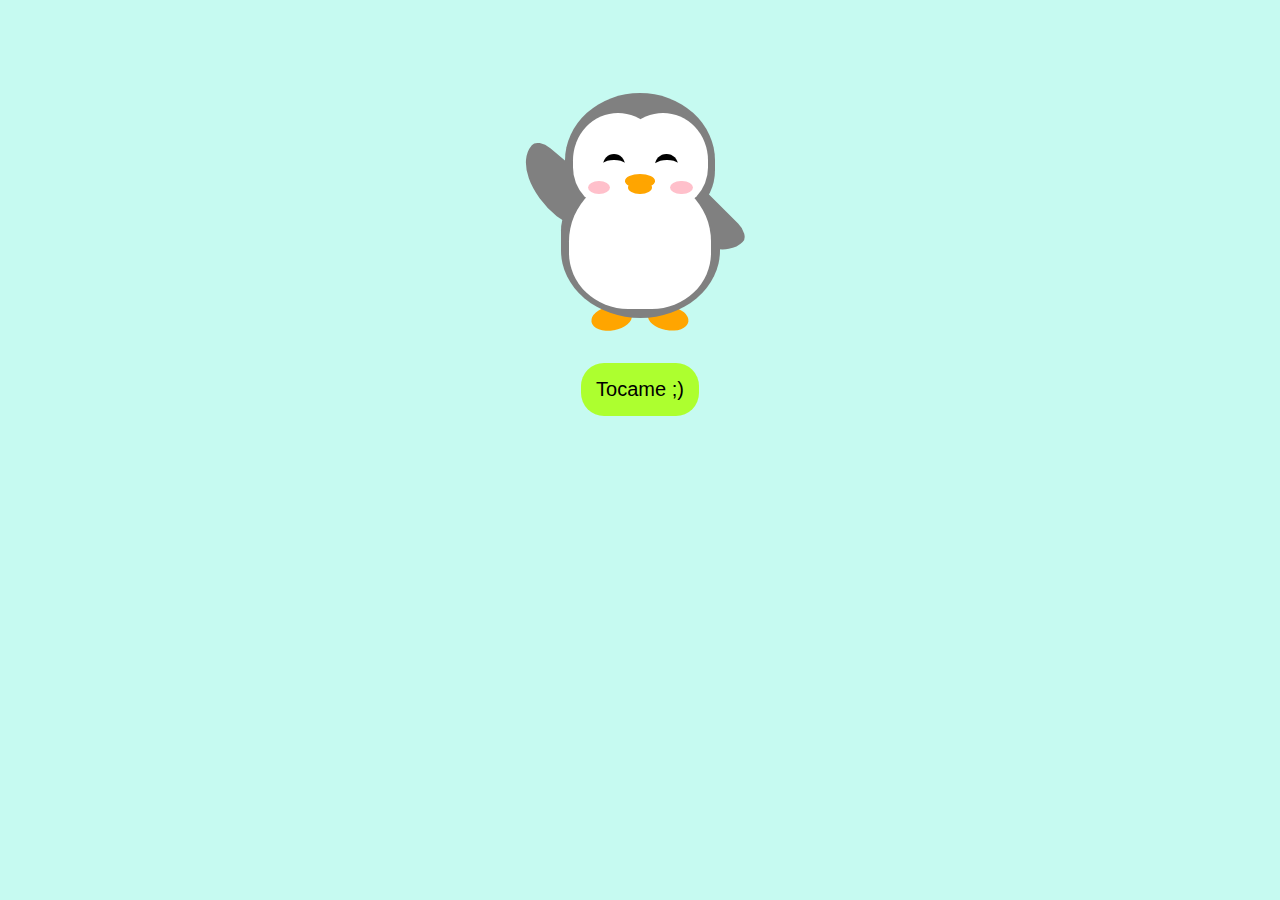
<file: index.html>
<!DOCTYPE html>
<html lang="en">
<head>
    <meta charset="UTF-8">
    <meta http-equiv="X-UA-Compatible" content="IE=edge">
    <meta name="viewport" content="width=device-width, initial-scale=1.0">
    <!-- <link rel="stylesheet" href="pinguino.css"> -->
    <link rel="stylesheet" href="pinguino-a.css">
    <title>Document</title>
</head>
<body>
    <div class="penguin">
        <div class="penguin-bottom">
            <div class="right-hand"></div>
            <div class="left-hand"></div>
            <div class="right-feet"></div>
            <div class="left-feet"></div>
        </div>
        <div class="penguin-top">
            <div class="right-cheek"></div>
            <div class="left-cheek"></div>
            <div class="belly"></div>
            <div class="right-eye">
                <div class="sparkle"></div>
            </div>
            <div class="left-eye">
                <div class="sparkle"></div>
            </div>
            <div class="blush-right"></div>
            <div class="blush-left"></div>
            <div class="beak-top"></div>
            <div class="beak-bottom"></div>
        </div>
    </div>
    <div class="mensaje" id="mensaje">
        <button class="button" id="button">Tocame ;)</button>
        <div class="a-ver" id="a-ver"></div>
    </div>
    <script src="pinguino.js"></script>
</body>
</html>
</file>
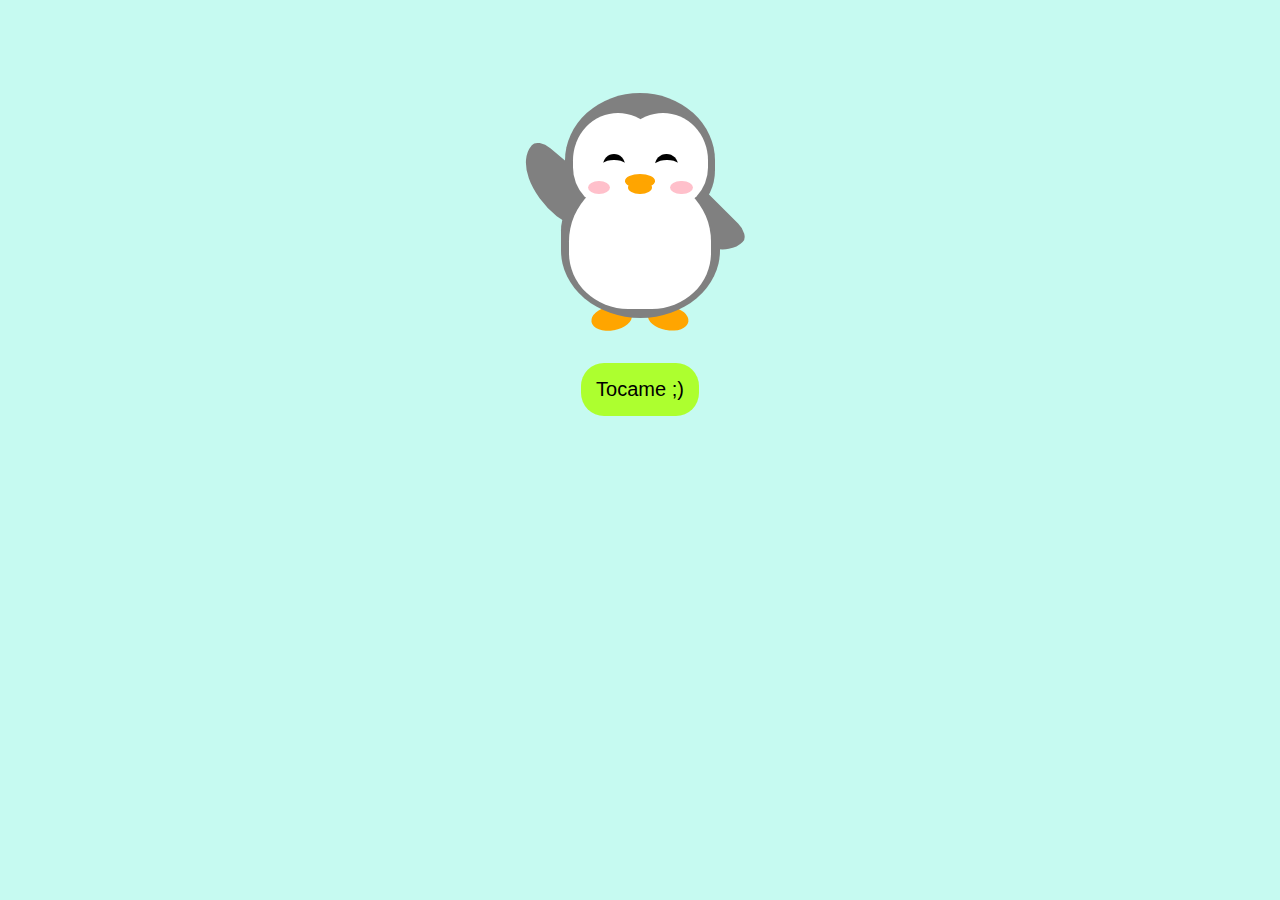
<file: pinguino.html>
<!DOCTYPE html>
<html lang="en">
<head>
    <meta charset="UTF-8">
    <meta http-equiv="X-UA-Compatible" content="IE=edge">
    <meta name="viewport" content="width=device-width, initial-scale=1.0">
    <!-- <link rel="stylesheet" href="pinguino.css"> -->
    <link rel="stylesheet" href="pinguino-a.css">
    <title>Document</title>
</head>
<body>
    <div class="penguin">
        <div class="penguin-bottom">
            <div class="right-hand"></div>
            <div class="left-hand"></div>
            <div class="right-feet"></div>
            <div class="left-feet"></div>
        </div>
        <div class="penguin-top">
            <div class="right-cheek"></div>
            <div class="left-cheek"></div>
            <div class="belly"></div>
            <div class="right-eye">
                <div class="sparkle"></div>
            </div>
            <div class="left-eye">
                <div class="sparkle"></div>
            </div>
            <div class="blush-right"></div>
            <div class="blush-left"></div>
            <div class="beak-top"></div>
            <div class="beak-bottom"></div>
        </div>
    </div>
    <div class="mensaje" id="mensaje">
        <button class="button" id="button">Tocame ;)</button>
        <div class="a-ver" id="a-ver"></div>
    </div>
    <script src="pinguino.js"></script>
</body>
</html>
</file>
<file: pinguino.css>
:root {
    /* Only change code below this line */

    /* Only change code above this line */
  }

  body {
    background: var(--penguin-belly, #c6faf1);
  }

  .penguin {
    --penguin-skin: gray;
    --penguin-beak: orange;
    position: relative;
    margin: auto;
    display: block;
    margin-top: 5%;
    width: 300px;
    height: 300px;
  }

  .right-cheek {
    top: 15%;
    left: 35%;
    background: var(--penguin-belly, white);
    width: 60%;
    height: 70%;
    border-radius: 70% 70% 60% 60%;
  }

  .left-cheek {
    top: 15%;
    left: 5%;
    background: var(--penguin-belly, white);
    width: 60%;
    height: 70%;
    border-radius: 70% 70% 60% 60%;
  }

  .belly {
    top: 60%;
    left: 2.5%;
    background: var(--penguin-belly, white);
    width: 95%;
    height: 100%;
    border-radius: 120% 120% 100% 100%;
  }

  .penguin-top {
    top: 10%;
    left: 25%;
    background: var(--penguin-skin, gray);
    width: 50%;
    height: 45%;
    border-radius: 70% 70% 60% 60%;
  }

  .penguin-bottom {
    top: 40%;
    left: 23.5%;
    background: var(--penguin-skin, gray);
    width: 53%;
    height: 45%;
    border-radius: 70% 70% 100% 100%;
  }

  .right-hand {
    top: 0%;
    left: -5%;
    background: var(--penguin-skin, gray);
    width: 30%;
    height: 60%;
    border-radius: 30% 30% 120% 30%;
    transform: rotate(45deg);
    z-index: -1;
  }

  .left-hand {
    top: 0%;
    left: 75%;
    background: var(--penguin-skin, gray);
    width: 30%;
    height: 60%;
    border-radius: 30% 30% 30% 120%;
    transform: rotate(-45deg);
    z-index: -1;
  }

  .right-feet {
    top: 85%;
    left: 60%;
    background: var(--penguin-beak, orange);
    width: 15%;
    height: 30%;
    border-radius: 50% 50% 50% 50%;
    transform: rotate(-80deg);
    z-index: -2222;
  }

  .left-feet {
    top: 85%;
    left: 25%;
    background: var(--penguin-beak, orange);
    width: 15%;
    height: 30%;
    border-radius: 50% 50% 50% 50%;
    transform: rotate(80deg);
    z-index: -2222;
  }

  .right-eye {
    top: 45%;
    left: 60%;
    background: black;
    width: 15%;
    height: 17%;
    border-radius: 50%;
  }

  .left-eye {
    top: 45%;
    left: 25%;
    background: black;
    width: 15%;
    height: 17%;
    border-radius: 50%;
  }

.sparkle {
    top: 25%;
    left: 15%;
    background: white;
    width: 35%;
    height: 35%;
    border-radius: 50%;
}

.blush-right {
    top: 65%;
    left: 15%;
    background: pink;
    width: 15%;
    height: 10%;
    border-radius: 50%;
}

.blush-left {
    top: 65%;
    left: 70%;
    background: pink;
    width: 15%;
    height: 10%;
    border-radius: 50%;
}

.beak-top {
    top: 60%;
    left: 40%;
    background: var(--penguin-beak, orange);
    width: 20%;
    height: 10%;
    border-radius: 50%;
}

.beak-bottom {
    top: 65%;
    left: 42%;
    background: var(--penguin-beak, orange);
    width: 16%;
    height: 10%;
    border-radius: 50%;
}

  .penguin * {
    position: absolute;
}
</file>
<file: pinguino-a.css>
:root {
    --penguin-size: 300px;
    --penguin-skin: gray;
    --penguin-belly: white;
    --penguin-beak: orange;
}

@media (max-width: 350px) {
    :root {
        /* Only change code below this line */
        --penguin-size: 200px;
        --penguin-skin: black;
        /* Only change code above this line */
    }
}

.penguin {
    position: relative;
    margin: auto;
    display: block;
    margin-top: 5%;
    width: var(--penguin-size, 300px);
    height: var(--penguin-size, 300px);
}

.right-cheek {
    top: 15%;
    left: 35%;
    background: var(--penguin-belly, white);
    width: 60%;
    height: 70%;
    border-radius: 70% 70% 60% 60%;
}

.left-cheek {
    top: 15%;
    left: 5%;
    background: var(--penguin-belly, white);
    width: 60%;
    height: 70%;
    border-radius: 70% 70% 60% 60%;
}

.belly {
    top: 60%;
    left: 2.5%;
    background: var(--penguin-belly, white);
    width: 95%;
    height: 100%;
    border-radius: 120% 120% 100% 100%;
}

.penguin-top {
    top: 10%;
    left: 25%;
    background: var(--penguin-skin, gray);
    width: 50%;
    height: 45%;
    border-radius: 70% 70% 60% 60%;
}

.penguin-bottom {
    top: 40%;
    left: 23.5%;
    background: var(--penguin-skin, gray);
    width: 53%;
    height: 45%;
    border-radius: 70% 70% 100% 100%;
}

.right-hand {
    top: 5%;
    left: 25%;
    background: var(--penguin-skin, black);
    width: 30%;
    height: 60%;
    border-radius: 30% 30% 120% 30%;
    transform: rotate(130deg);
    z-index: -1;
    animation-duration: 3s;
    animation-name: wave;
    animation-iteration-count: infinite;
    transform-origin: 0% 0%;
    animation-timing-function: linear;
}

@keyframes wave {
    10% {
        transform: rotate(110deg);
    }

    20% {
        transform: rotate(130deg);
    }

    30% {
        transform: rotate(110deg);
    }

    40% {
        transform: rotate(130deg);
    }
}

.left-hand {
    top: 0%;
    left: 75%;
    background: var(--penguin-skin, gray);
    width: 30%;
    height: 60%;
    border-radius: 30% 30% 30% 120%;
    transform: rotate(-45deg);
    z-index: -1;
}

.right-feet {
    top: 85%;
    left: 60%;
    background: var(--penguin-beak, orange);
    width: 15%;
    height: 30%;
    border-radius: 50% 50% 50% 50%;
    transform: rotate(-80deg);
    z-index: -2222;
}

.left-feet {
    top: 85%;
    left: 25%;
    background: var(--penguin-beak, orange);
    width: 15%;
    height: 30%;
    border-radius: 50% 50% 50% 50%;
    transform: rotate(80deg);
    z-index: -2222;
}

.right-eye {
    top: 45%;
    left: 60%;
    background: black;
    width: 15%;
    height: 17%;
    border-radius: 50%;
}

.left-eye {
    top: 45%;
    left: 25%;
    background: black;
    width: 15%;
    height: 17%;
    border-radius: 50%;
}

.sparkle {
    top: 25%;
    left: -23%;
    background: white;
    width: 150%;
    height: 100%;
    border-radius: 50%;
}

.blush-right {
    top: 65%;
    left: 15%;
    background: pink;
    width: 15%;
    height: 10%;
    border-radius: 50%;
}

.blush-left {
    top: 65%;
    left: 70%;
    background: pink;
    width: 15%;
    height: 10%;
    border-radius: 50%;
}

.beak-top {
    top: 60%;
    left: 40%;
    background: var(--penguin-beak, orange);
    width: 20%;
    height: 10%;
    border-radius: 50%;
}

.beak-bottom {
    top: 65%;
    left: 42%;
    background: var(--penguin-beak, orange);
    width: 16%;
    height: 10%;
    border-radius: 50%;
}

body {
    background: #c6faf1;
}

.penguin * {
    position: absolute;
}

.mensaje{
    display: flex;
    align-items: center;
    justify-content: center;
    display: grid;
}

.button{
    font-family: sans-serif;
    font-size: 20px;
    padding: 15px;
    border-radius: 23px;
    background-color: greenyellow;
    transition: background-color .5s;
    outline: 0;
    border: 0;
}

.button:hover{
    background-color: hotpink;
}

.a-ver{
    display: flex;
    margin-top: 50px;
}

.msg{
    background-color: lightgreen;
    position: relative;
    padding: 30px;
    width: 200px;
    height: 40px;
    font-size: 20px;
    font-family: sans-serif;
    text-align: center;
    border-radius: 32px;
}
</file>
